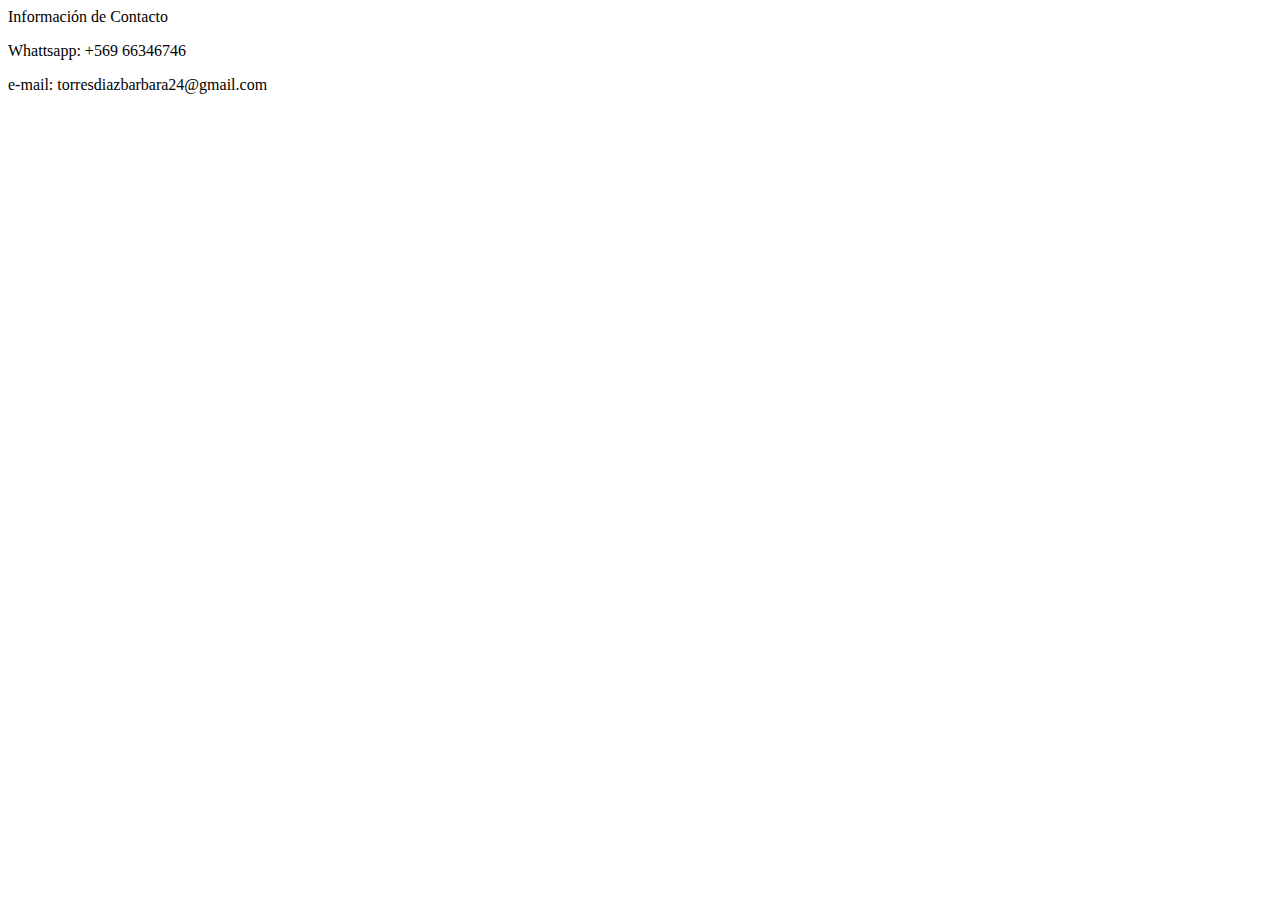
<file: Contacto.html>
Información de Contacto
<!DOCTYPE html>
<html lang="es">
<head>
    <meta charset="UTF-8">
    <meta name="viewport" content="width=device-width, initial-scale=1.0">
    <title> Información de Contacto</title>
</head>
<body>
   <p> Whattsapp: +569 66346746</p>
   <p> e-mail: torresdiazbarbara24@gmail.com</p>

</body>
</html>
</file>
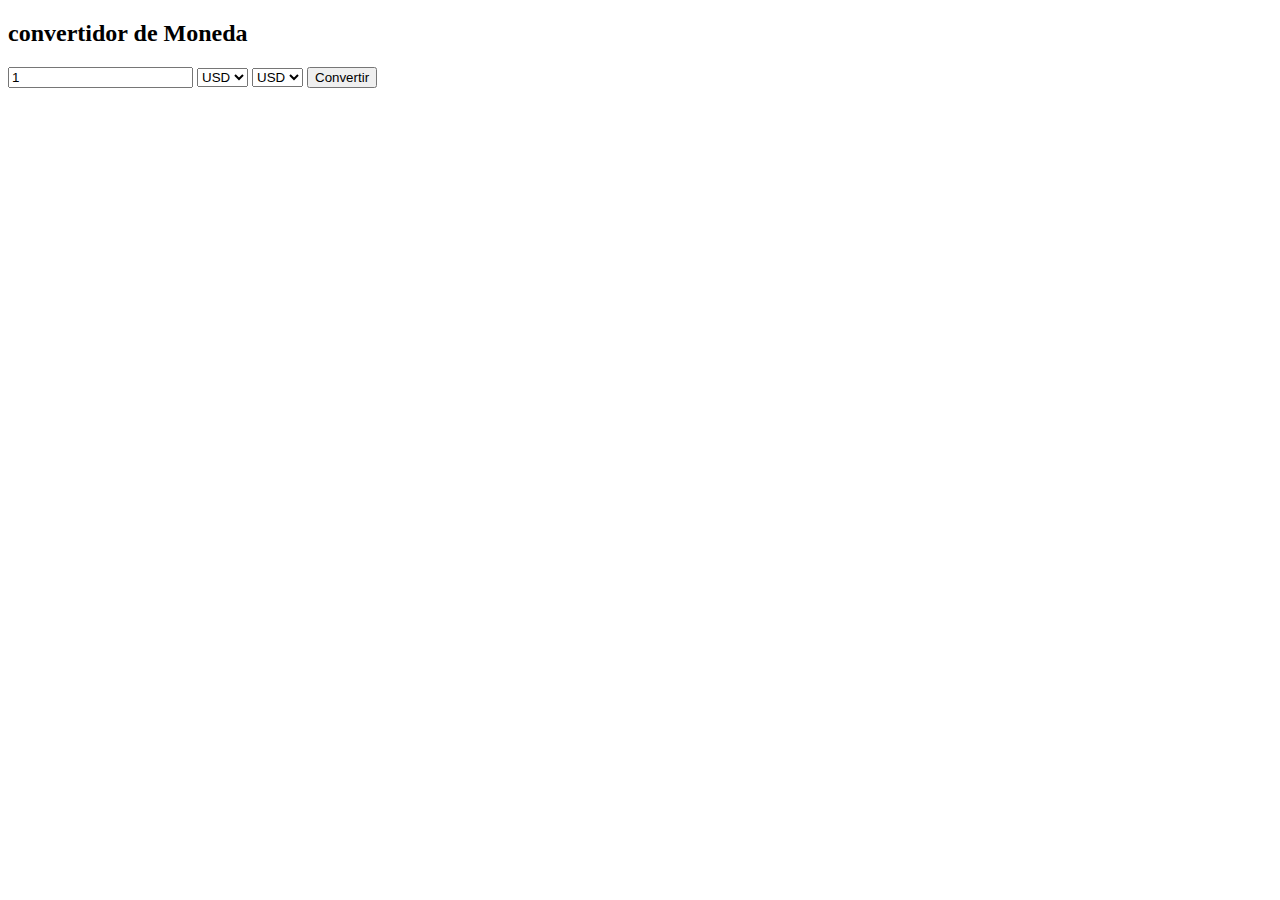
<file: ejercicio.html>
<!DOCTYPE html>
<html lang="en">

<head>
    <meta charset="UTF-8">
    <meta name="viewport" content="width=device-width, initial-scale=1.0">
    <title>Document</title>
</head>

<body>
    <h2>convertidor de Moneda</h2>
    <input type="number" id="valor" value="1" step="any">
    <select id="desde">
        <option>USD</option>
        <option>EUR</option>
        <option>CLP</option>
    </select>
    <select id="a">
        <option>USD</option>
        <option>EUR</option>
        <option>CLP</option>
    </select>
    <button id="btn">Convertir</button>
    <p id="res"></p>
    <script>
        btn.onclick=async()=>{
            const v=+valor.value, d = desde.value.toLowerCase(), h =a.value.toLowerCase();
            if (d ===h) return res.textcontent=`$ {v} ${d.toUpperCase()}=${v}${h.toUpperCase()}`;
            const r= await fetch (`https://cdn.jsdelivr.net/npm/@fawazahmed0/currency-api@latest/v1/currencies/${d}.json`).then(r=>r.json());
            const tasa=r[d] [h];
            res.textcontent=`${v}${d.toUpperCase()}=${(v*tasa).toFixed (2)} ${h.toUpperCase()}`;
        }
  </script>
</body>

</html>
</file>
